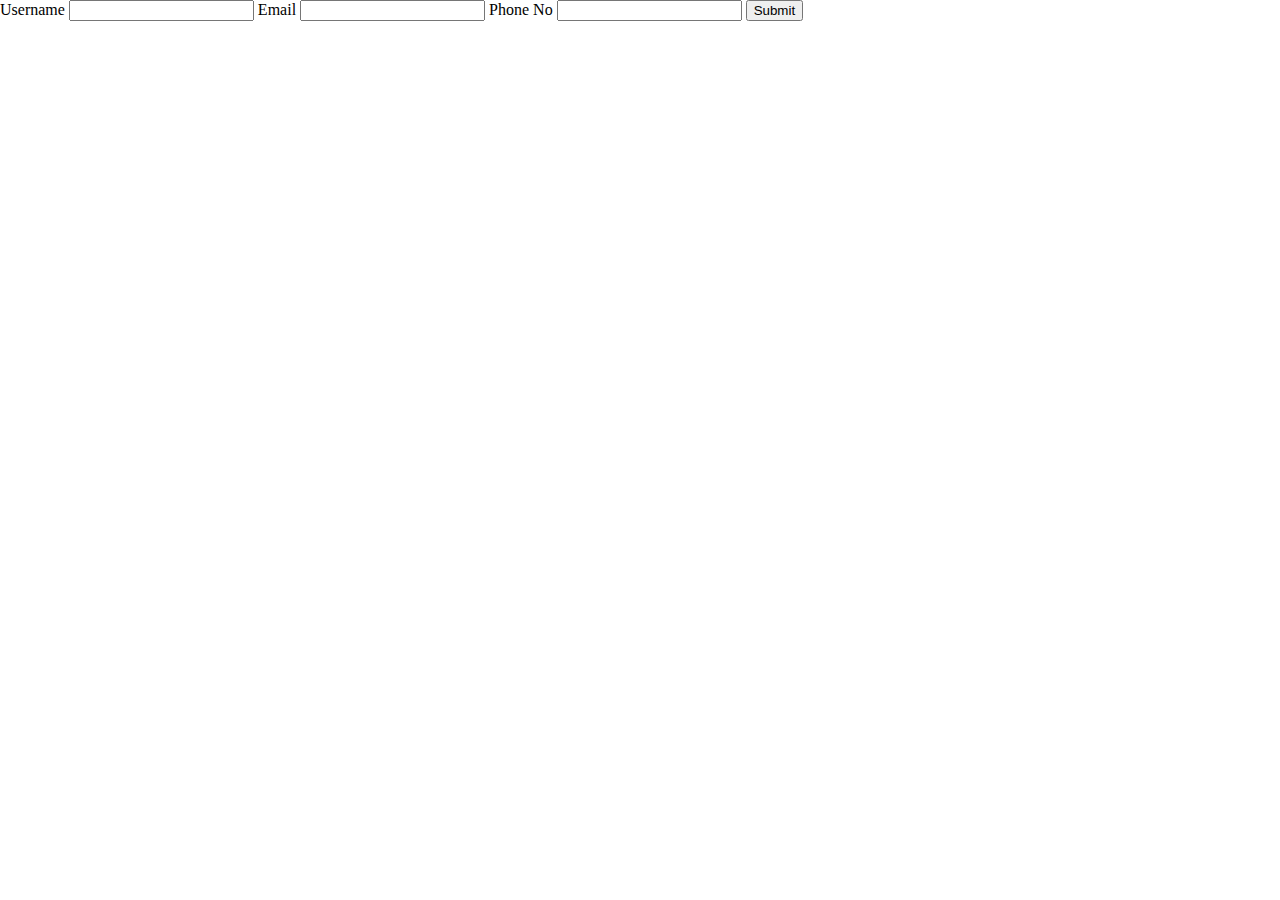
<file: eighthsmallproject/index.html>
<!DOCTYPE html>
<html lang="en">

<head>
  <meta charset="UTF-8" />
  <meta http-equiv="X-UA-Compatible" content="IE=edge" />
  <meta name="viewport" content="width=device-width, initial-scale=1.0" />
  <title>Document</title>
</head>

<body style="margin: 0">
  <form onsubmit="handleFormSubmit(event)">
    <label for="username">Username</label>
    <input type="text" name="username" id="username" />
    <label for="email">Email</label>
    <input type="email" name="email" id="email" />
    <label for="phone">Phone No</label>
    <input type="tel" name="phone" id="phone" />
    <button type="submit">Submit</button>
  </form>
  <ul id = 'userList'></ul>
</body>
<script src="index.js"></script>

</html>
</file>
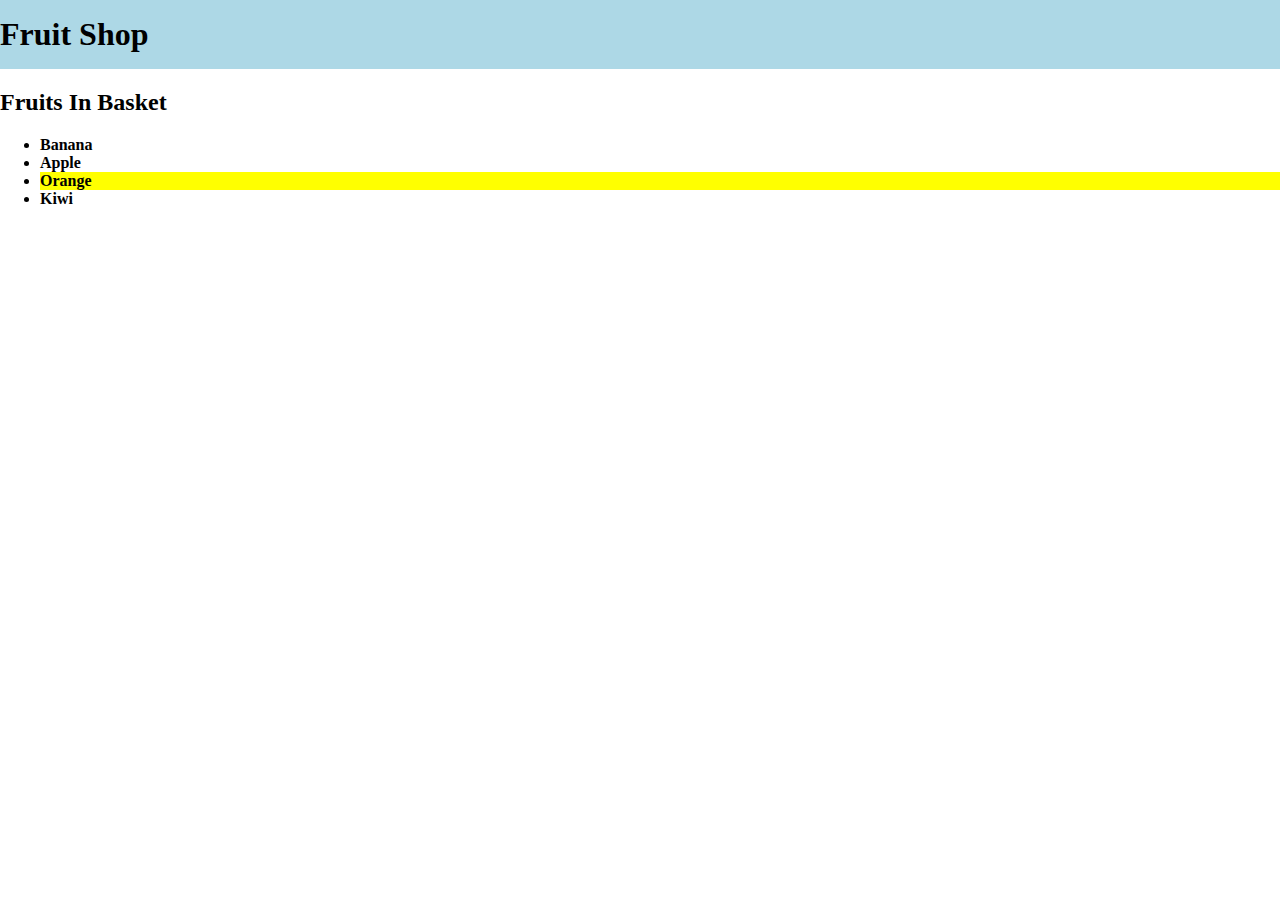
<file: firstsmallproject/index.html>
<!DOCTYPE html>
<html lang="en">
  <head>
    <meta charset="UTF-8" />
    <meta http-equiv="X-UA-Compatible" content="IE=edge" />
    <meta name="viewport" content="width=device-width, initial-scale=1.0" />
    <title>Document</title>
  </head>
  <body style="margin: 0">
    <div id="header" style="padding: 1rem 0; background-color: lightblue">
      <h1 id="main-heading" style="margin: 0">Fruit Shop</h1>
    </div>
    <div>
      <h2 id="basket-heading">Fruits In Basket</h2>
      <ul class="fruits">
        <li class="fruit">Banana</li>
        <li class="fruit">Apple</li>
        <li class="fruit">Orange</li>
        <li class="fruit">Kiwi</li>
      </ul>
    </div>
    <div id="thanks"></div>
  </body>
  <script src="index.js"></script>
</html>
</file>
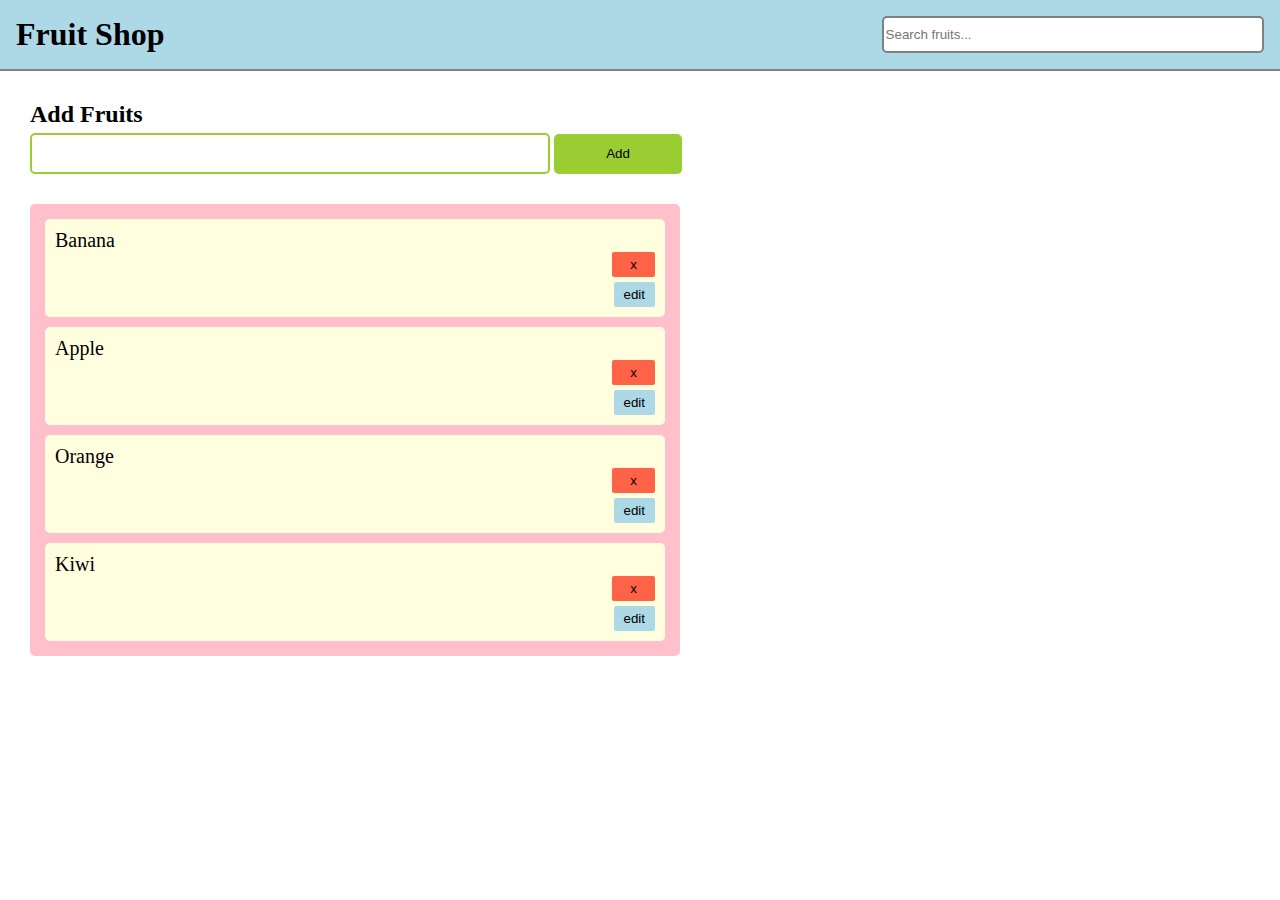
<file: fourthsmallproject/index.html>
<!DOCTYPE html>
<html lang="en">
  <head>
    <meta charset="UTF-8" />
    <meta http-equiv="X-UA-Compatible" content="IE=edge" />
    <meta name="viewport" content="width=device-width, initial-scale=1.0" />
    <title>Document</title>
    <link rel="stylesheet" href="style.css" />
  </head>
  <body style="margin: 0">
    <div id="header" style="padding: 1rem; background-color: lightblue">
      <h1 id="main-heading" style="margin: 0">Fruit Shop</h1>
      <input id="filter" type="text" placeholder="Search fruits..." />
    </div>
    <div>
      <form>
        <h2 id="basket-heading">Add Fruits</h2>
        <input type="text" name="fruit" id="fruit-to-add" />
        <button type="submit">Add</button>
      </form>
      <ul class="fruits">
        <li class="fruit">Banana<button class="delete-btn">x</button></li>
        <li class="fruit">Apple<button class="delete-btn">x</button></li>
        <li class="fruit">Orange<button class="delete-btn">x</button></li>
        <li class="fruit">Kiwi<button class="delete-btn">x</button></li>
      </ul>
    </div>
    <div id="thanks"></div>
  </body>
  <script src="index.js"></script>
</html>
</file>
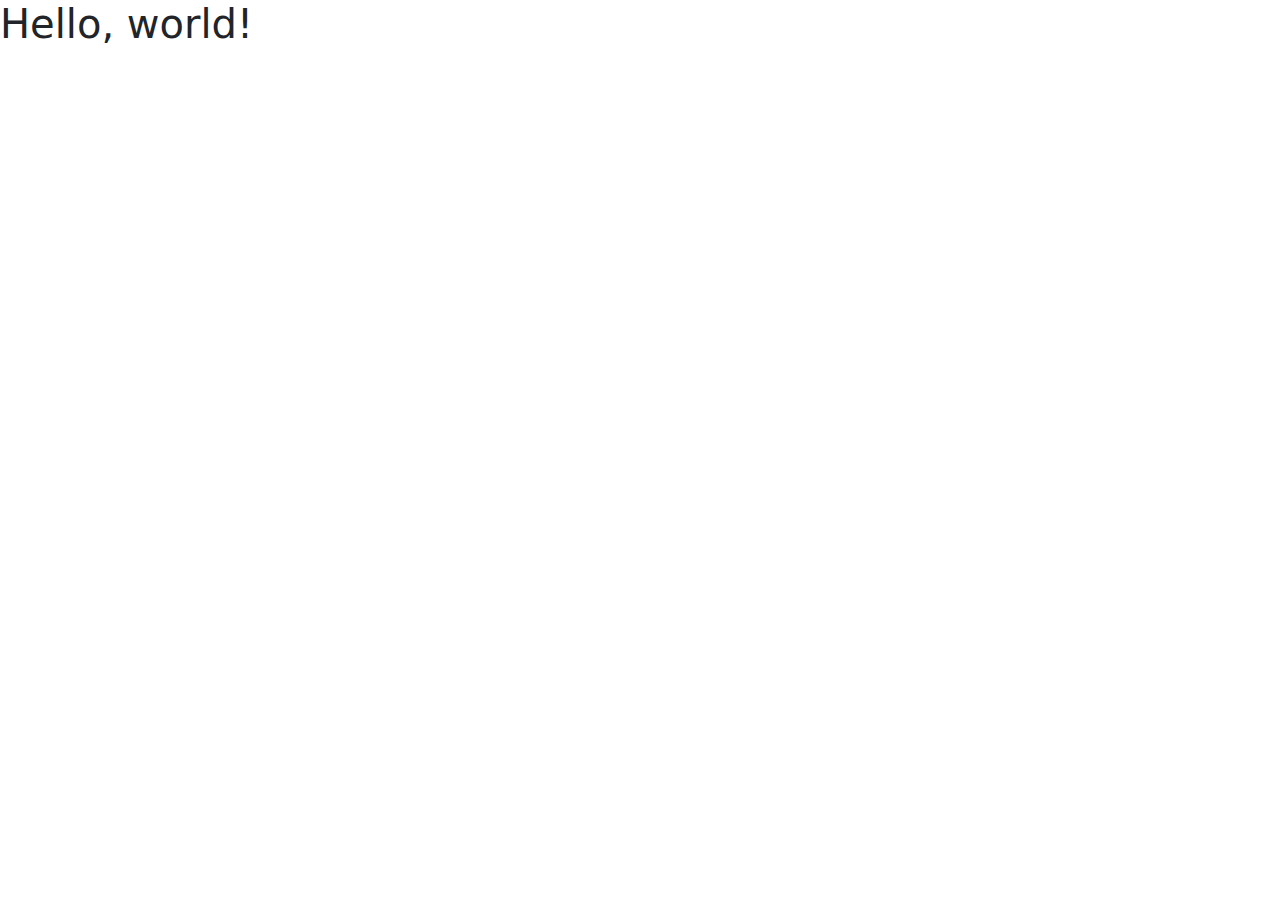
<file: projectbybootstrap/index.html>
<!doctype html>
<html lang="en">
  <head>
    <meta charset="utf-8">
    <meta name="viewport" content="width=device-width, initial-scale=1">
    <title>Expense Tracker</title>
    <link href="https://cdn.jsdelivr.net/npm/bootstrap@5.3.3/dist/css/bootstrap.min.css" rel="stylesheet" integrity="sha384-QWTKZyjpPEjISv5WaRU9OFeRpok6YctnYmDr5pNlyT2bRjXh0JMhjY6hW+ALEwIH" crossorigin="anonymous">
  </head>
  <body>
    <h1>Hello, world!</h1>
    <script src="https://cdn.jsdelivr.net/npm/bootstrap@5.3.3/dist/js/bootstrap.bundle.min.js" integrity="sha384-YvpcrYf0tY3lHB60NNkmXc5s9fDVZLESaAA55NDzOxhy9GkcIdslK1eN7N6jIeHz" crossorigin="anonymous"></script>
    <script src="https://cdn.jsdelivr.net/npm/@popperjs/core@2.11.8/dist/umd/popper.min.js" integrity="sha384-I7E8VVD/ismYTF4hNIPjVp/Zjvgyol6VFvRkX/vR+Vc4jQkC+hVqc2pM8ODewa9r" crossorigin="anonymous"></script>
<script src="https://cdn.jsdelivr.net/npm/bootstrap@5.3.3/dist/js/bootstrap.min.js" integrity="sha384-0pUGZvbkm6XF6gxjEnlmuGrJXVbNuzT9qBBavbLwCsOGabYfZo0T0to5eqruptLy" crossorigin="anonymous"></script>
  </body>
</html>
</file>
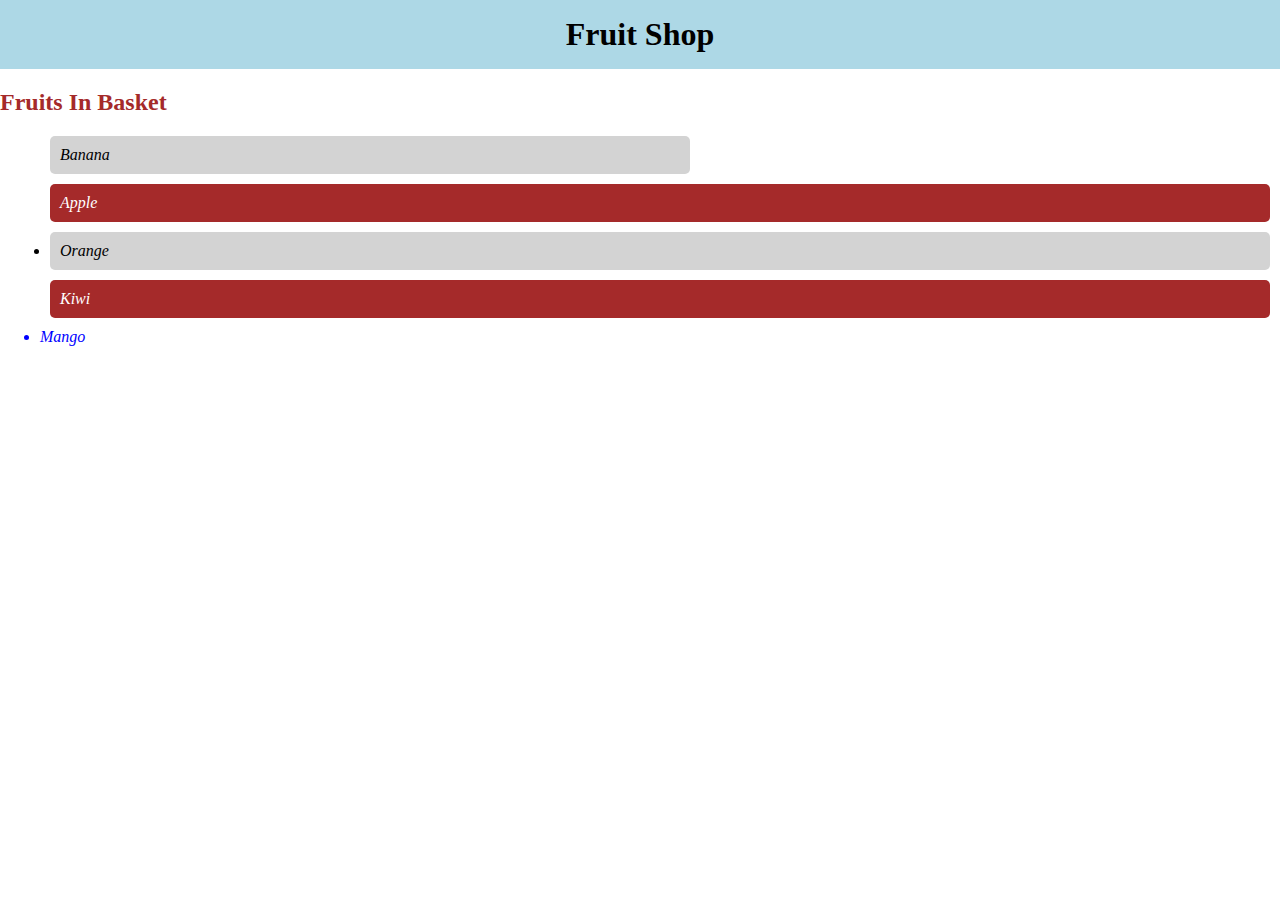
<file: secondsmallproject/index.html>
<!DOCTYPE html>
<html lang="en">
  <head>
    <meta charset="UTF-8" />
    <meta http-equiv="X-UA-Compatible" content="IE=edge" />
    <meta name="viewport" content="width=device-width, initial-scale=1.0" />
    <title>Document</title>
  </head>
  <body style="margin: 0">
    <div id="header" style="padding: 1rem 0; background-color: lightblue">
      <h1 id="main-heading" style="margin: 0">Fruit Shop</h1>
    </div>
    <div>
      <h2 id="basket-heading">Fruits In Basket</h2>
      <ul class="fruits">
        <li class="fruit">Banana</li>
        <li class="fruit">Apple</li>
        <li class="fruit">Orange</li>
        <li class="fruit">Kiwi</li>
        <li>Mango</li>
      </ul>
    </div>
    <div id="thanks"></div>
  </body>
  <script src="index.js"></script>
</html>
</file>
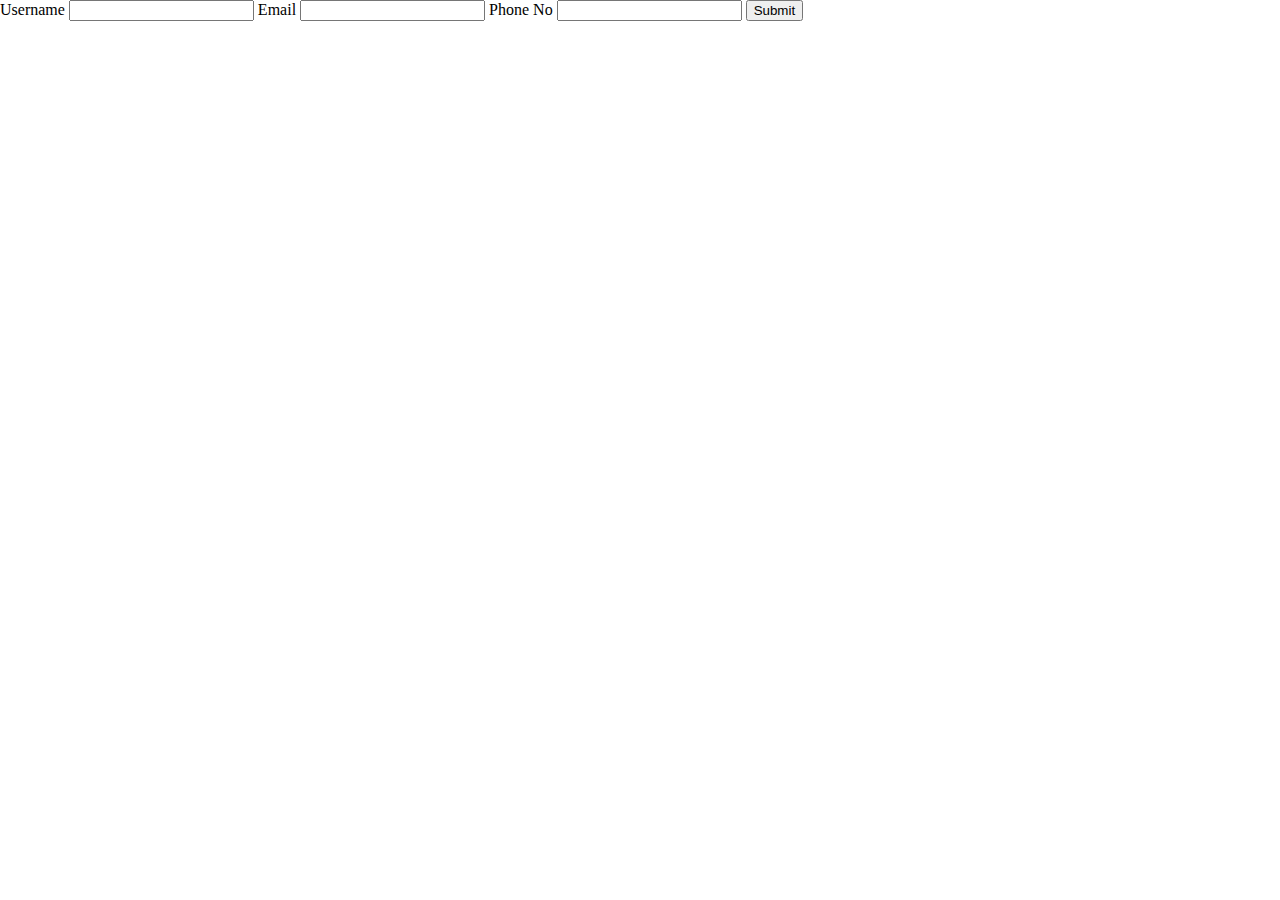
<file: seventhsmallproject/index.html>
<!DOCTYPE html>
<html lang="en">
  <head>
    <meta charset="UTF-8" />
    <meta http-equiv="X-UA-Compatible" content="IE=edge" />
    <meta name="viewport" content="width=device-width, initial-scale=1.0" />
    <title>Document</title>
  </head>
  <body style="margin: 0">
    <form onsubmit="handleFormSubmit(event)">
      <label for="username">Username</label>
      <input type="text" name="username" id="username" />
      <label for="email">Email</label>
      <input type="email" name="email" id="email" />
      <label for="phone">Phone No</label>
      <input type="tel" name="phone" id="phone" />
      <button type="submit">Submit</button>
    </form>
  </body>
  <script src="index.js"></script>
</html>
</file>
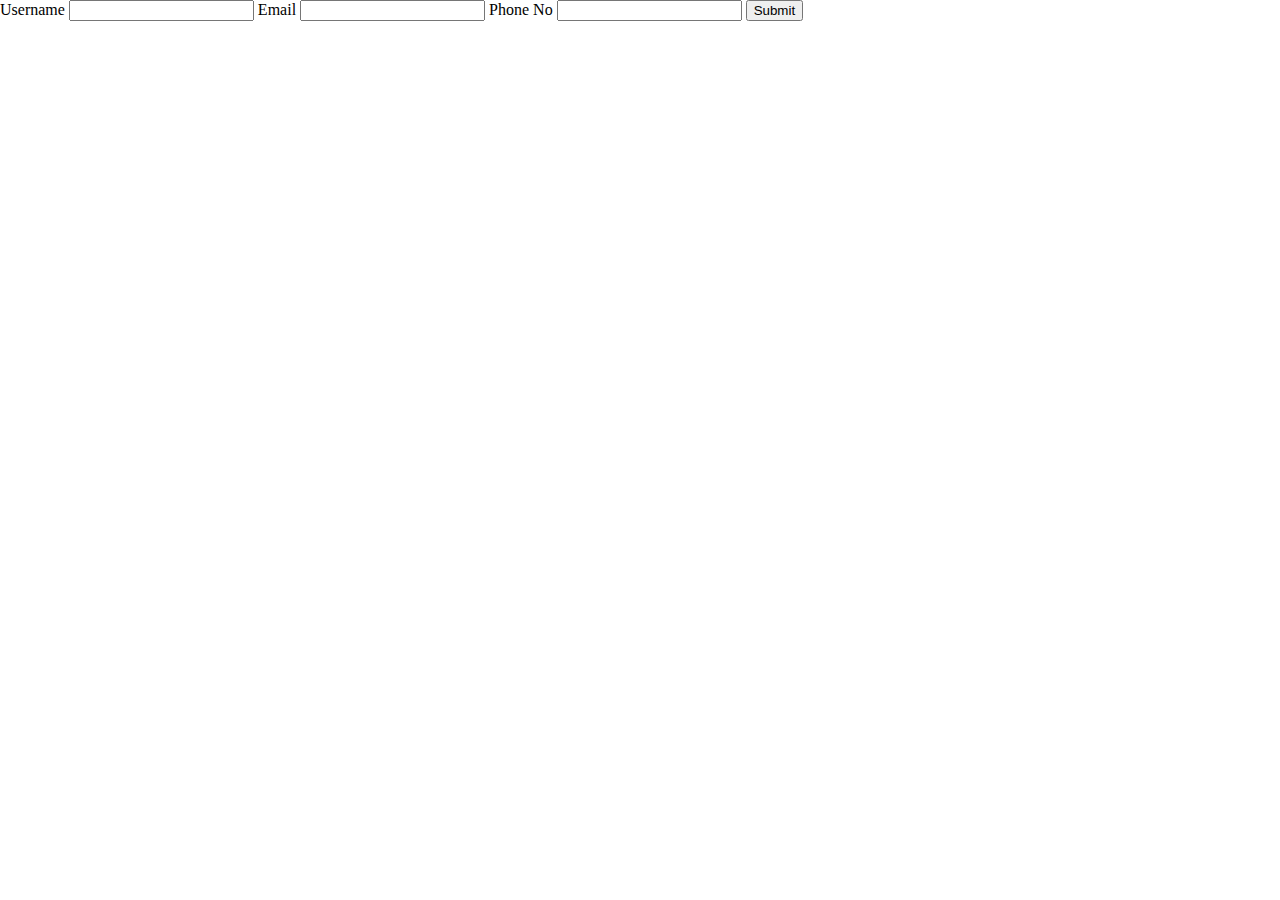
<file: sixthsmallproject/index.html>
<!DOCTYPE html>
<html lang="en">

<head>
  <meta charset="UTF-8" />
  <meta http-equiv="X-UA-Compatible" content="IE=edge" />
  <meta name="viewport" content="width=device-width, initial-scale=1.0" />
  <title>Document</title>
</head>

<body style="margin: 0">
  <!-- Write your code below -->
     <form onsubmit="handleFormSubmit(event)">
      <label>Username</label>
      <input type="text" name="username" required/>
      <label>Email</label>
      <input type="email" name="email" required/>
      <label>Phone No</label>
      <input type="tel" name="phone" />
      <button type="submit">Submit</button>
    </form>
</body>
<script src="index.js"></script>

</html>
</file>
<file: fourthsmallproject/style.css>
#header {
    display: flex;
    justify-content: space-between;
    border-bottom: 2px solid gray;
  }
  
  #header input {
    width: 30%;
    border: 2px solid gray;
    border-radius: 5px;
  }
  
  h2 {
    margin: 0;
  }
  
  form {
    margin: 30px;
    width: 100%;
  }
  
  form input {
    height: 35px;
    width: 40%;
    border: 2px solid yellowgreen;
    border-radius: 5px;
    margin-top: 5px;
  }
  
  form button {
    height: 40px;
    width: 10%;
    border: none;
    border-radius: 5px;
    margin-top: 5px;
    background-color: yellowgreen;
  }
  
  ul {
    list-style-type: none;
    background-color: pink;
    padding: 5px;
    margin: 0 30px;
    width: 50%;
    border-radius: 5px;
  }
  
  li {
    font-size: 20px;
    padding: 10px;
    margin: 10px;
    border-radius: 5px;
    background-color: lightyellow;
    display: flex;
    flex-direction: column;
    align-items: flex-start;
  }
  
  .delete-btn {
    align-self: flex-end;
    background-color: tomato;
    border: none;
    border-radius: 2px;
    padding: 5px 18px;
  }
  
  .edit-btn {
    align-self: flex-end;
    background-color: lightblue;
    border: none;
    border-radius: 2px;
    padding: 5px 10px;
    margin-top: 5px;
  }
</file>
